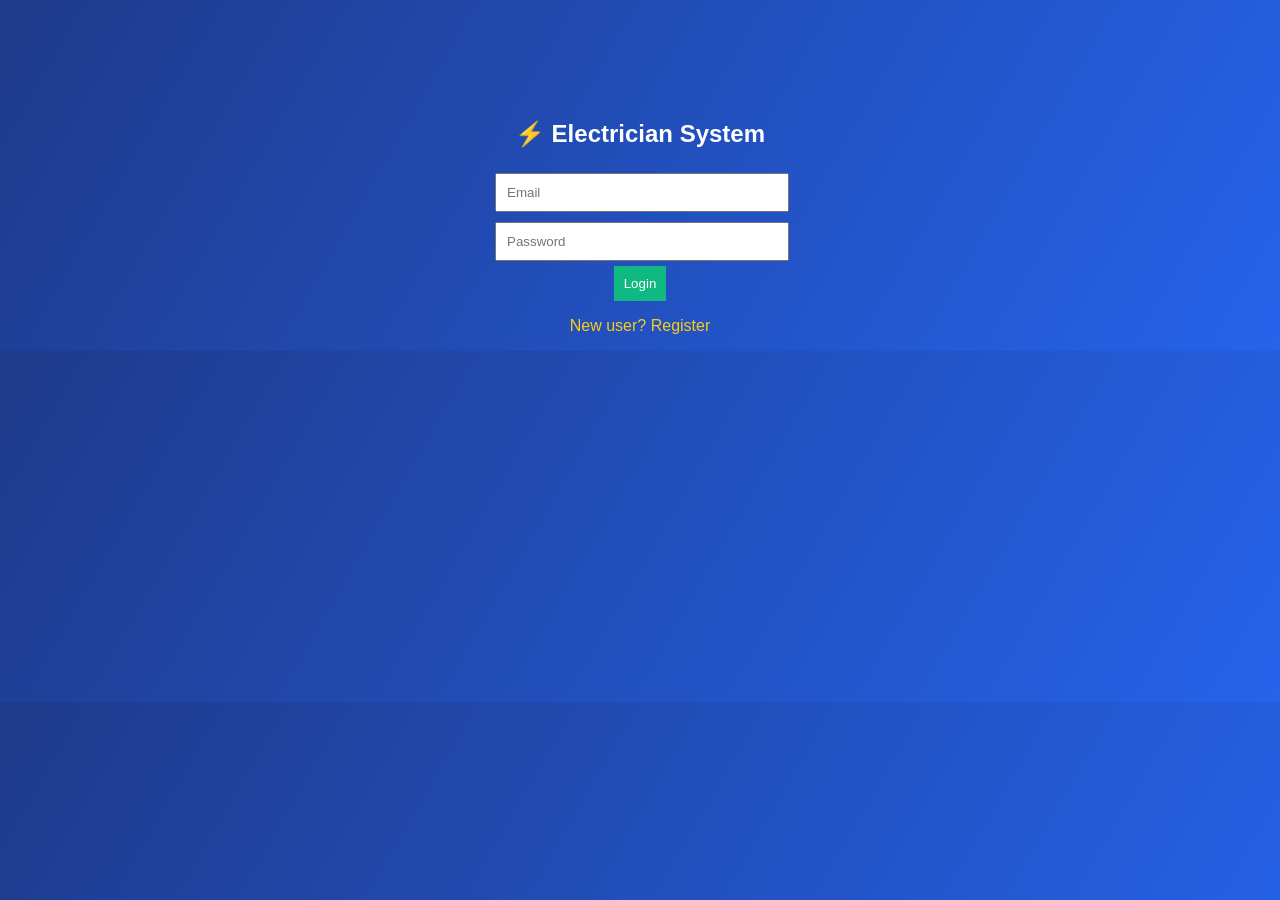
<file: Electrician System/index.html>
<!DOCTYPE html>
<html>
<head>
    <title>Electrician System</title>
    <link rel="stylesheet" href="style.css">
</head>
<body>

<!-- LOGIN -->
<div class="container" id="loginBox">
    <h2>⚡ Electrician System</h2>
    <input id="loginEmail" placeholder="Email"><br>
    <input id="loginPassword" type="password" placeholder="Password"><br>
    <button onclick="login()">Login</button>
    <p onclick="showRegister()">New user? Register</p>
</div>

<!-- REGISTER -->
<div class="container" id="registerBox" style="display:none;">
    <h2>⚡ Register</h2>
    <input id="regName" placeholder="Name"><br>
    <input id="regEmail" placeholder="Email"><br>
    <input id="regPassword" type="password" placeholder="Password"><br>
    <button onclick="register()">Register</button>
    <p onclick="showLogin()">Already have account? Login</p>
</div>

<!-- DASHBOARD -->
<div id="dashboard" style="display:none;">

    <div class="topbar">
        <h2>⚡ Dashboard</h2>
        <button onclick="logout()">Logout</button>
    </div>

    <h3 id="welcome"></h3>

    <!-- CARDS -->
    <div class="cards">
        <div class="card" onclick="showSection('users')">
            <h4>Total Users</h4>
            <p id="userCount"></p>
        </div>

        <div class="card" onclick="showSection('electricians')">
            <h4>Electricians</h4>
            <p id="elecCount"></p>
        </div>

        <div class="card" onclick="showSection('activeJobs')">
            <h4>Active Jobs</h4>
            <p id="activeCount"></p>
        </div>

        <div class="card" onclick="showSection('completedJobs')">
            <h4>Completed Jobs</h4>
            <p id="completeCount"></p>
        </div>
    </div>

    <!-- DYNAMIC AREA -->
    <div id="sectionArea"></div>

</div>

<script src="script.js"></script>
</body>
</html>
</file>
<file: Electrician System/style.css>
body {
    font-family: Arial;
    background: linear-gradient(120deg, #1e3a8a, #2563eb);
    color: white;
}

/* Auth boxes */
.container {
    width: 300px;
    margin: auto;
    margin-top: 120px;
    text-align: center;
}

input {
    width: 90%;
    padding: 10px;
    margin: 5px;
}

button {
    padding: 10px;
    background: #10b981;
    border: none;
    color: white;
    cursor: pointer;
}

p {
    cursor: pointer;
    color: #facc15;
}

/* Dashboard */
.topbar {
    display: flex;
    justify-content: space-between;
    background: #111827;
    padding: 15px;
}

.cards {
    display: grid;
    grid-template-columns: repeat(4, 1fr);
    gap: 15px;
    padding: 20px;
}

.card {
    background: white;
    color: black;
    padding: 20px;
    border-radius: 15px;
    text-align: center;
    cursor: pointer;
    transition: 0.3s;
}

.card:hover {
    transform: scale(1.05);
    background: #facc15;
}

/* Section area */
#sectionArea {
    background: white;
    color: black;
    margin: 20px;
    padding: 20px;
    border-radius: 10px;
}
</file>
